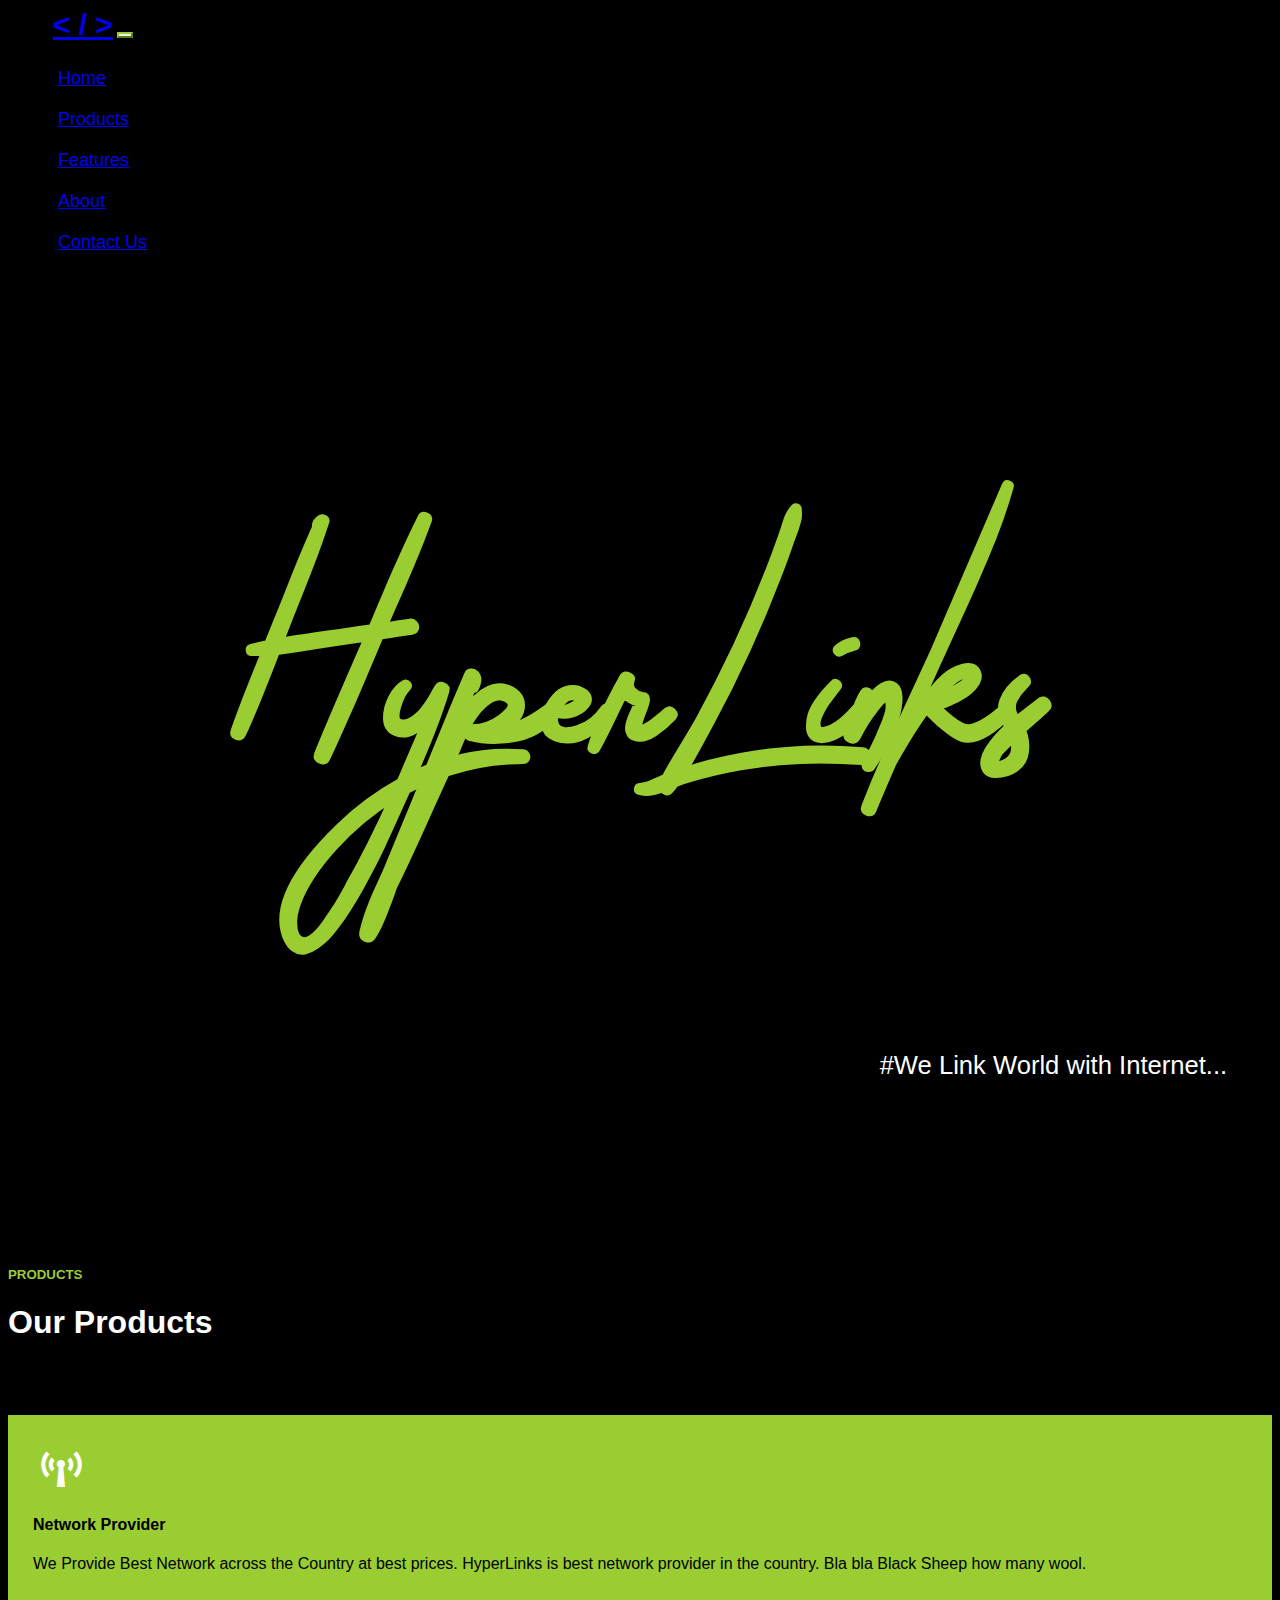
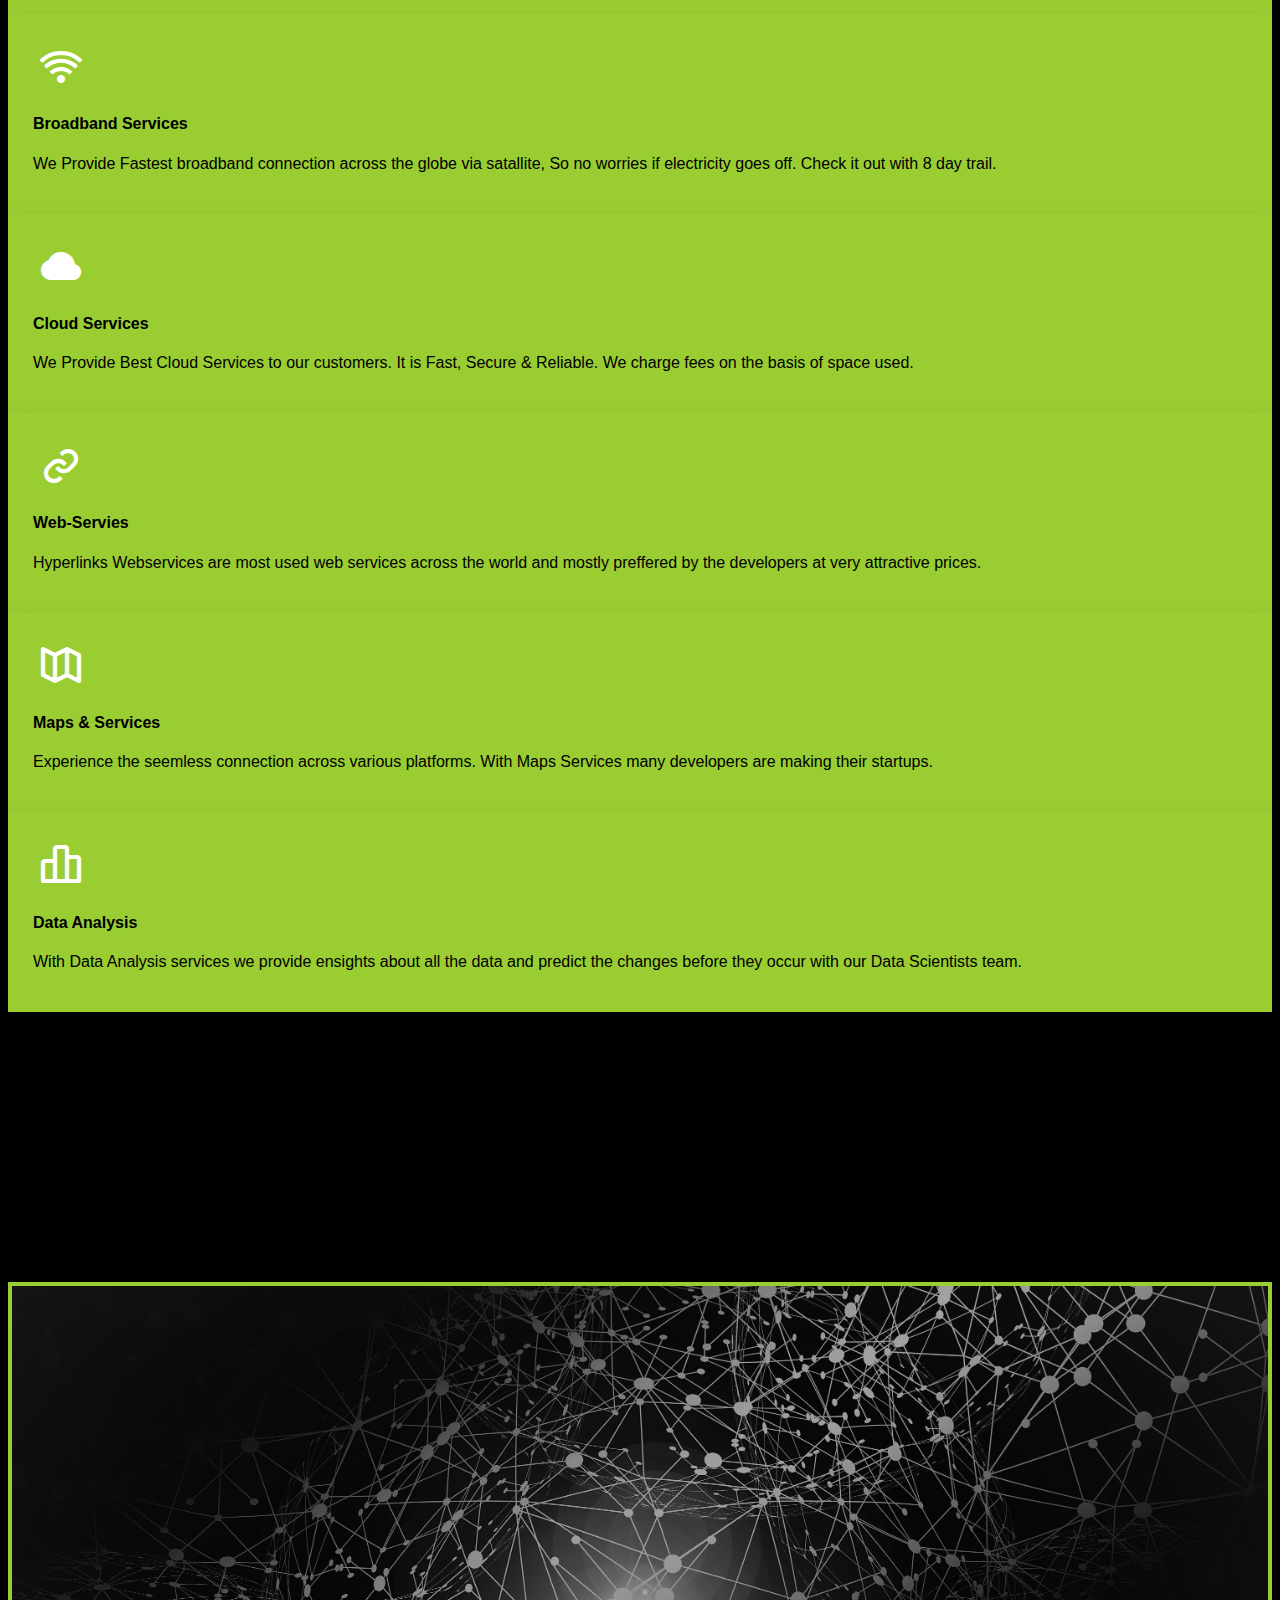
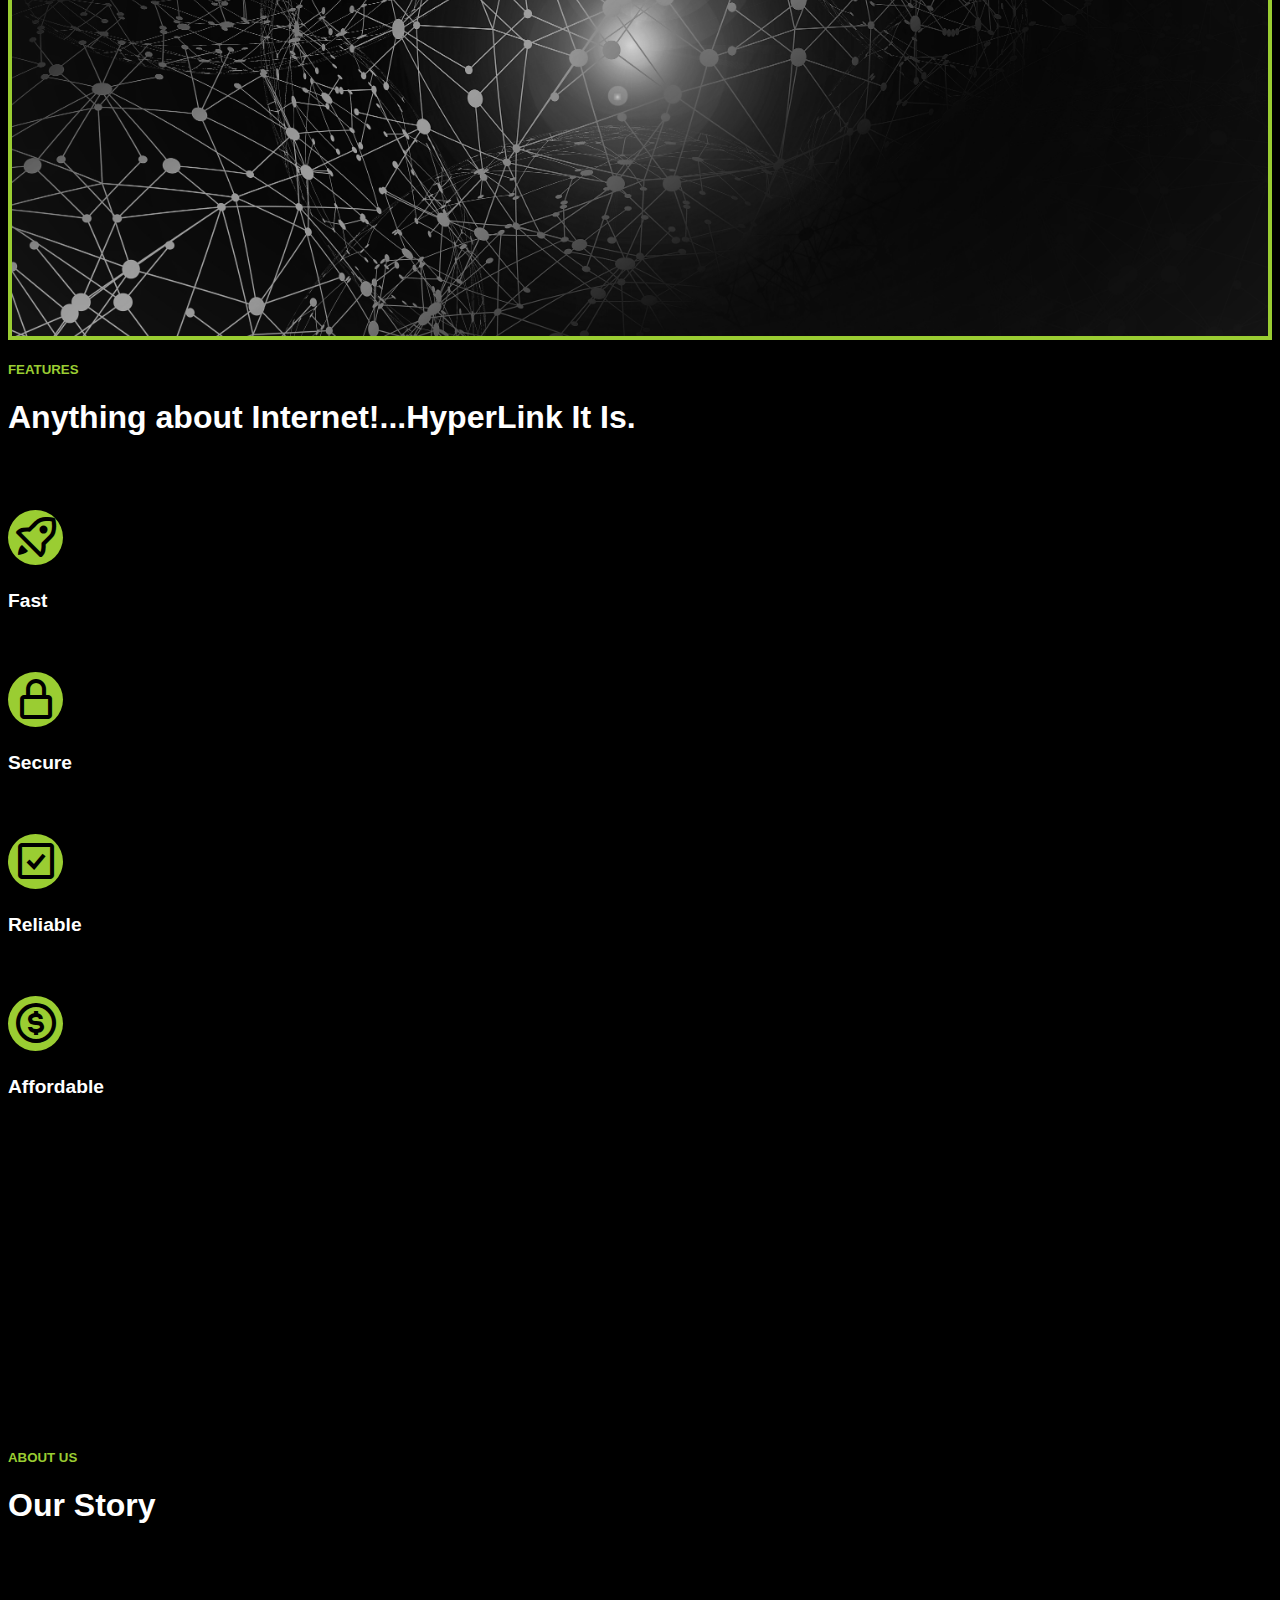
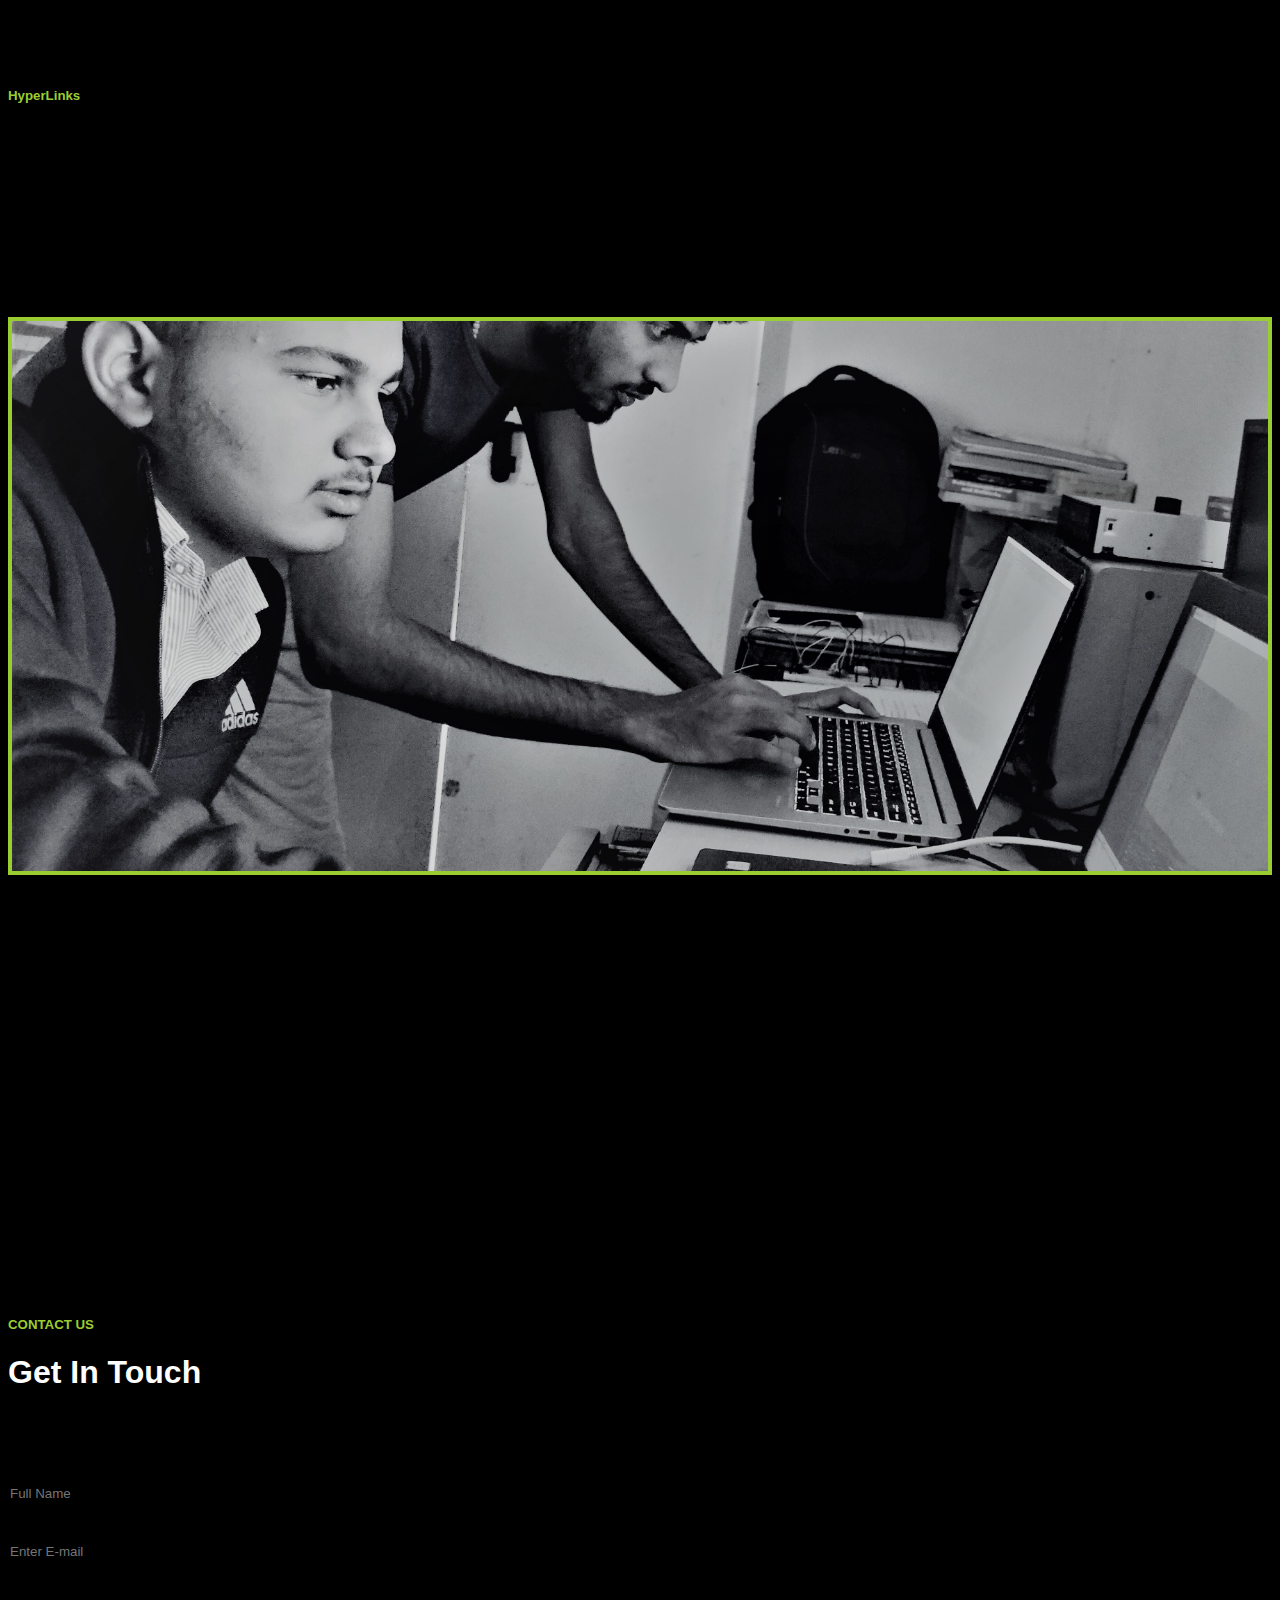
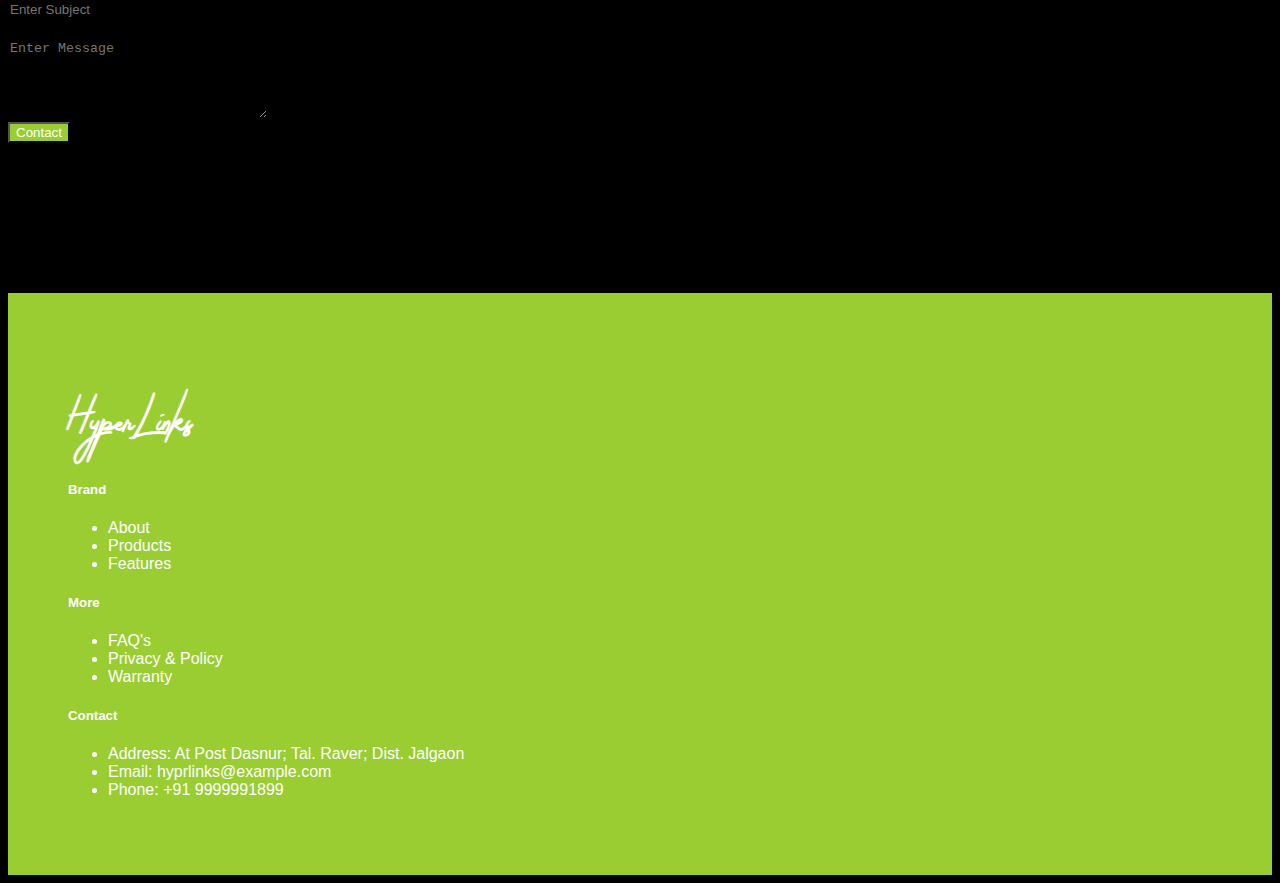
<file: Level 1/Task 1/index.html>
<!doctype html>
<html lang="en">
  <head>
    <meta charset="utf-8">
    <meta name="viewport" content="width=device-width, initial-scale=1">
	
    <link href="https://cdn.jsdelivr.net/npm/bootstrap@5.1.3/dist/css/bootstrap.min.css" rel="stylesheet" 
	integrity="sha384-1BmE4kWBq78iYhFldvKuhfTAU6auU8tT94WrHftjDbrCEXSU1oBoqyl2QvZ6jIW3" crossorigin="anonymous">
	<link href='https://unpkg.com/boxicons@2.1.1/css/boxicons.min.css' rel='stylesheet'>
	<link rel="stylesheet" href="Style.css">
	
    <title>Hyperlinks Landing-Page</title>
  </head>
  <body>
	<!--Navigation Bar-->
    <nav class="navbar navbar-expand-lg navbar-dark sticky-top navbar-custom py-3">
		<div class="container-fluid">
			<a class="navbar-brand animate" href="#home">&lt; / &gt;</a>
			<button class="navbar-toggler custom-toggler" type="button" data-bs-toggle="collapse" data-bs-target="#navbarNavAltMarkup" aria-controls="navbarNavAltMarkup" aria-expanded="false" aria-label="Toggle navigation">
				<span class="navbar-toggler-icon"></span>
			</button>
			<div class="collapse navbar-collapse" id="navbarNavAltMarkup">
				<ul class="navbar-nav ms-auto">
					<li class="nav-item"><a class="nav-link" href="#home">Home</a></li>
					<li class="nav-item"><a class="nav-link" href="#products">Products</a></li>
					<li class="nav-item"><a class="nav-link" href="#features">Features</a></li>
					<li class="nav-item"><a class="nav-link" href="#about">About</a></li>
					<li class="nav-item"><a class="nav-link" href="#contact">Contact Us</a></li>
				</ul>
			</div>
		</div>
	</nav>
	
	<!--Home-->
	<div class="vh-100 d-flex align-items-center" id="home">
        <div class="container mt-5">
            <div class="row mt-5">
                <div class="mx-auto text-center mt-5">
                    <h1 class="display-4 heading">HyperLinks</h1>
                    <p class="bottomline">#We Link World with Internet...</p>
                </div>
            </div>
        </div>
    </div>
	
	<!--Products-->
	<section id="products">
		<div class="container">
			<div class="row">
				<div class="col-md-8 mx-auto text-center">
					<h5 class="segments">PRODUCTS</h5>
					<h1 class="subsegments">Our Products</h1>
					<p class="text-white">Experience the fastest internet speed with our Hyperlink internet and broadband services.
					These are nothing but a random words. We dont have any words so we am writing anything in this paragraph.
					We provide our customers best in class internet services at attractive prices starting at just $99. </p>
				</div>
			</div>
			<div class="row g-4">
				<div class="col-lg-4 col-sm-6">
					<div class="service card-effect">
						<div class="iconbox">
							<i class="bx bx-broadcast bx-lg" style="color:white;"></i>
						</div>
						<h4 class="mt-4 mb-2">Network Provider</h4>
						<p>We Provide Best Network across the Country at best prices. HyperLinks is best network provider in the country. Bla bla Black Sheep how many wool.<p>
					</div>
				</div>
				<div class="col-lg-4 col-sm-6">
					<div class="service card-effect">
						<div class="iconbox">
							<i class="bx bx-wifi bx-lg" style="color:white;"></i>
						</div>
						<h4 class="mt-4 mb-2">Broadband Services</h4>
						<p>We Provide Fastest broadband connection across the globe via satallite, So no worries if electricity goes off. Check it out with 8 day trail.<p>
					</div>
				</div>
				<div class="col-lg-4 col-sm-6">
					<div class="service card-effect">
						<div class="iconbox">
							<i class="bx bxs-cloud bx-lg" style="color:white;"></i>
						</div>
						<h4 class="mt-4 mb-2">Cloud Services</h4>
						<p>We Provide Best Cloud Services to our customers. It is Fast, Secure & Reliable. We charge fees on the basis of space used.<p>
					</div>
				</div>
				<div class="col-lg-4 col-sm-6">
					<div class="service card-effect">
						<div class="iconbox">
							<i class="bx bx-link bx-lg" style="color:white;"></i>
						</div>
						<h4 class="mt-4 mb-2">Web-Servies</h4>
						<p>Hyperlinks Webservices are most used web services across the world and mostly preffered by the developers at very attractive prices.<p>
					</div>
				</div>
				<div class="col-lg-4 col-sm-6">
					<div class="service card-effect">
						<div class="iconbox">
							<i class="bx bx-map-alt bx-lg" style="color:white;"></i>
						</div>
						<h4 class="mt-4 mb-2">Maps & Services</h4>
						<p> Experience the seemless connection across various platforms. With Maps Services many developers are making their startups.<p>
					</div>
				</div>
				<div class="col-lg-4 col-sm-6">
					<div class="service card-effect">
						<div class="iconbox">
							<i class="bx bx-bar-chart-alt-2 bx-lg" style="color:white;"></i>
						</div>
						<h4 class="mt-4 mb-2">Data Analysis</h4>
						<p>With Data Analysis services we provide ensights about all the data and predict the changes before they occur with our Data Scientists team.<p>
					</div>
				</div>
			</div>
		</div>
	</section>
	
	<!--Features-->
	<section class="row w-100" id="features">
		<div class="col-lg-6 col-img"></div>
		<div class="col-lg-6">
			<div class="container">
				<div class="row">
					<div class="col-md-10  offset-md-1 mt-4">
						<h5 class="segments">FEATURES</h5>
						<h1 class="subsegments">Anything about Internet!...HyperLink It Is.</h1>
						<p class="text-white">We at Hyperlink provide everything you need to get connected to internet.
						From Network provider to cloud amd more. Experience the seemless connection across various platforms
						of Hyperlink products. Following are the Core features of our products.</p>
						
						<div class="feature d-flex mt-5">
							<div class="iconbox me-3">
								<i class="bx bx-rocket bx-lg"></i>
							</div>
							<div>
								<h4 style="color:white;font-size:1.5vw;">Fast</h4>
								<p class="text-white">Experience the Real Fast network you have never seen before.</p>
							</div>
						</div>
						<div class="feature d-flex mt-3">
							<div class="iconbox me-3">
								<i class="bx bx-lock-alt bx-lg"></i>
							</div>
							<div>
								<h4 style="color:white;font-size:1.5vw;">Secure</h4>
								<p class="text-white">End to End Encrypted Connections & Built-in App Tracking Transparency.</p>
							</div>
						</div>
						<div class="feature d-flex mt-3">
							<div class="iconbox me-3">
								<i class="bx bx-check-square bx-lg"></i>
							</div>
							<div>
								<h4 style="color:white;font-size:1.5vw;">Reliable</h4>
								<p class="text-white">Uninterrupted & Reliable Connections with backup servers all time ready at your service.</p>
							</div>
						</div>
						<div class="feature d-flex mt-3">
							<div class="iconbox me-3">
								<i class="bx bx-dollar-circle bx-lg"></i>
							</div>
							<div>
								<h4 style="color:white;font-size:1.5vw;">Affordable</h4>
								<p class="text-white">Hyperlink network at very affordable prices starting at just $99/quarter.</p>
							</div>
						</div>
					</div>
				</div>
			</div>
		</div>
	</section>
	
	<!--About uS-->
	<section id="about">
		<div class="container">
			<div class="row">
				<div class="col-md-8 mx-auto text-center">
					<h5 class="segments">ABOUT US</h5>
					<h1 class="subsegments">Our Story</h1>
				</div>
			</div>
			<section class="row w-100" id="features">
				<div class="col-lg-6">
					<div class="container">
						<div class="row">
							<div class="col-md-10  offset-md-1">
								<h5 class="segments">HyperLinks</h5>
								<p class="text-white">HyperLinks was created by the group of friends namely Shivam Mahajan, Samrajya Pujari,
								Kunal Zalse. The trio of Shivam, Samrajya and Kunal created Hyperlinks by starting operating from a samrajya`s home.
								They started working on website projects from scratch and then on they got many projects and they went on. They also handled 
								huge projects by many MNCs. And then they created their first product The HyperLink Cloud. Then number of products werelaunched by the firm collectively.
								Entrepreneurship is the name given to the factor of production which performs the functions of Enterprise.</p>
								<p class="text-white">
								In economics, Land, Labour, Capital, Organisation and Enterprise are the five factors which are thought to be the basis of all the production activities.
								Entrepreneurship in a broader sense can be considered as a process of action undertaken by an entrepreneur (Person) to establish his enterprise.
								</p><p class="text-white">It is a creative and innovative response to the environment.Entrepreneurship can be described as a creative and innovative response to the environment.
								Such responses may take place in any field of social endeavour may be business, agriculture, social work and education etc.
								This is how HyperLinks was started.</p>
							</div>
						</div>
					</div>
				</div>
				<div class="col-lg-6 col-img2 card-effect"></div>
			</section>
		</div>
	</section>
	
	<!--Contact Us-->
	<section id="contact">
        <div class="container">
            <div class="row mb-5">
                <div class="col-md-8 mx-auto text-center">
                    <h5 class="segments">CONTACT US</h5>
                    <h1 class="subsegments">Get In Touch</h1>
                    <p class="text-white">You can Subcribe to our Monthly Newsletter. You will get the newletter via Email. It is totally free of cost.
					The newletter gives you highlight of the new vacancies in the company and it also gives the insights about the promoters holding and investor relations of the company.</p>
                </div>
            </div>

            <form action="" class="row g-3 justify-content-center">
                <div class="col-md-5">
                    <input type="text" class="form-control" placeholder="Full Name">
                </div>
                <div class="col-md-5">
                    <input type="text" class="form-control" placeholder="Enter E-mail">
                </div>
                <div class="col-md-10">
                    <input type="text" class="form-control" placeholder="Enter Subject">
                </div>
                <div class="col-md-10">
                    <textarea name="" id="" cols="30" rows="5" class="form-control"
                        placeholder="Enter Message"></textarea>
                </div>
                <div class="col-md-10 d-grid">
                    <button class="btn" style="color:white;background:yellowgreen;">Contact</button>
                </div>
            </form>

        </div>
    </section>
    <!--footer-->
	<footer>
		<div class="footer-top">
			<div class="container">
				<div class="row">
					<div class="col-md-4">
						<h2 class="subsegments" style="font-size:3.1vw;font-family:The_Jacklyn;">HyperLinks</h3>
					</div>
					<div class="col-lg-2">
                        <h5 class="text-white">Brand</h5>
                        <ul class="list-unstyled">
                            <li>About</li>
                            <li>Products</li>
                            <li>Features</li>
                        </ul>
                    </div>
                    <div class="col-lg-2">
                        <h5 class="text-white">More</h5>
                        <ul class="list-unstyled">
                            <li>FAQ's</li>
                            <li>Privacy & Policy</li>
                            <li>Warranty</li>
                        </ul>
                    </div>
                    <div class="col-lg-4">
                        <h5 class="text-white">Contact</h5>
                        <ul class="list-unstyled">
                            <li>Address: At Post Dasnur; Tal. Raver; Dist. Jalgaon</li>
                            <li>Email: hyprlinks@example.com</li>
                            <li>Phone: +91 9999991899</li>
                        </ul>
                    </div>
				</div>
			</div>
		</div>
	</footer>
	
	<script src="https://cdn.jsdelivr.net/npm/bootstrap@5.1.3/dist/js/bootstrap.bundle.min.js" 
	integrity="sha384-ka7Sk0Gln4gmtz2MlQnikT1wXgYsOg+OMhuP+IlRH9sENBO0LRn5q+8nbTov4+1p" 
	crossorigin="anonymous"></script>
	
  </body>
</html>
</file>
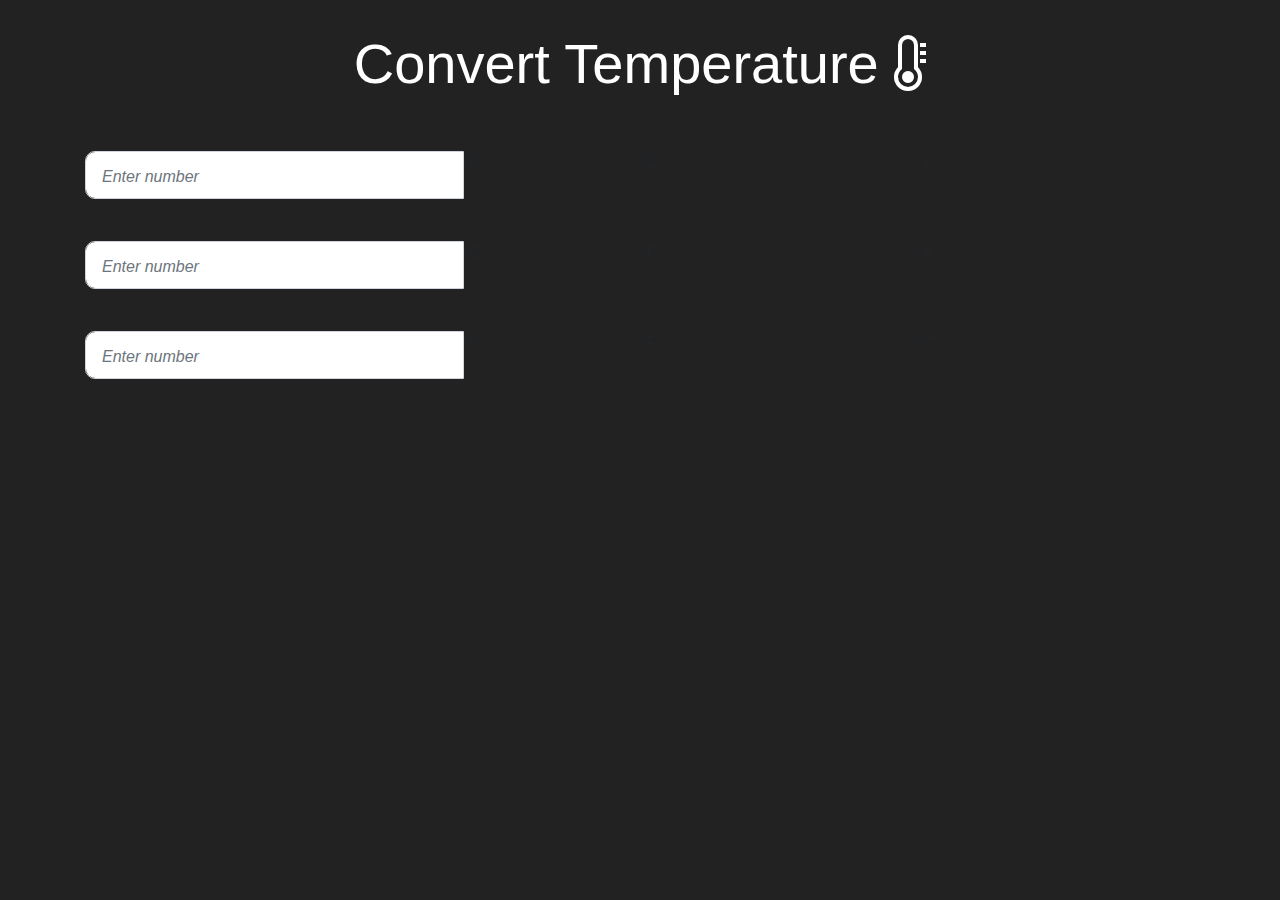
<file: Level 1/Task 3/index.html>
<!doctype html>
<html lang="en">
	<head>
		<title>Temperature Converter</title>
		
		<meta charset="UTF_8">
		<meta name="viewport" content="width=device-width,initial-scale=1">
		
		<link rel='stylesheet' href='https://cdnjs.cloudflare.com/ajax/libs/twitter-bootstrap/4.0.0-alpha.6/css/bootstrap.min.css'>
		<link rel='stylesheet' href='https://maxcdn.bootstrapcdn.com/font-awesome/4.7.0/css/font-awesome.min.css'>
		<link rel="stylesheet" href="Style.css">
		
	</head>
	<body>
		<div class="container">
			<div class="row">
				<div class="col-md-12">
					<h1 class="display-4 text-center mb-4 app-title">Convert Temperature <span id="temp" class="fa"></span></h1>

					<div class="input-group input-group-lg">
						<label class="sr-only" for="farInput">Enter degrees in Farenheit</label>
						<input id="farInput" type="number" class="form-control" placeholder="Enter number">
						<div class="input-group-addon starter">&deg;F</div>
						<div class="input-group-addon result-a"><span id="farToCel"></span> &deg;C</div>
						<div class="input-group-addon result-b"><span id="farToKel"></span> &deg;K</div>
					</div>

					<div class="input-group input-group-lg">
						<label class="sr-only" for="celInput">Enter degrees in Celsius</label>
						<input id="celInput" type="number" class="form-control" placeholder="Enter number">
						<div class="input-group-addon starter">&deg;C</div>
						<div class="input-group-addon result-a"><span id="celToFar"></span> &deg;F</div>
						<div class="input-group-addon result-b"><span id="celToKel"></span> &deg;K</div>
					</div>

					<div class="input-group input-group-lg">
						<label class="sr-only" for="kelInput">Enter degrees in Kelvin</label>
						<input id="kelInput" type="number" class="form-control" placeholder="Enter number">
						<div class="input-group-addon starter">&deg;K</div>
						<div class="input-group-addon result-a"><span id="kelToFar"></span> &deg;F</div>
						<div class="input-group-addon result-b"><span id="kelToCel"></span> &deg;C</div>
					</div>
				</div>
			</div>
		</div>
		<script  src="script.js"></script>
	</body>
</html>
</file>
<file: Level 1/Task 1/Style.css>
body
{
	font-family:Arial,The_Jacklyn;
	background:black;
}
@font-face
{
	font-family:The_Jacklyn;
	src:url(TheJacklyn.ttf)
}
:root {
    --primary: #0d6efd;
    --dark: #21252f;
    --body: #888;
    --white: #ffffff;
    --box-shadow: 0 8px 22px rgba(0,0,0,0.1);
}
.heading
{
	text-decoration:none;
	background-color:black;
	padding:18px;
	color:yellowgreen;
	font-family:The_Jacklyn;
	text-align:center;
	font-size:20vw;
}
.bottomline
{
	color:white;
	text-align:right;
	font-size:2vw;
	margin:3.5vw;
}
.navbar-custom 
{
	background-color: black;
	margin-right:3.5vw;
}
.nav-item
{
	font-size:18px;
	padding:10px;
}
.nav-item a:hover 
{
	color: yellowgreen !important;
	cursor: pointer;
}

.animate
{
	margin-left:3.5vw;
	font-size:30px;
	font-weight:bold;
}
.animate:hover
{
	animation:rotate 0.8s linear;
	animation-iteration-count: 1;
}
@keyframes rotate
{
	0%
	{
		transform: rotate(0deg);
	}
	100%
	{
		transform: rotate(180deg);
	}
}
.custom-toggler.navbar-toggler 
{
	border-color: yellowgreen;
}

section
{
	padding-top:120px;
	padding-bottom:150px;
}
.segments
{
	color:yellowgreen;
}
.subsegments
{
	color:white;
}
.card-effect
{
	box-shadow:var(--box-shadow);
	background-color:yellowgreen;
	padding:25px;
	transition:all 0.35s ease;
}
.card-effect:hover
{
	box-shadow:none;
	transform:translateY(8px);
}
.col-img
{
	background-image:url(feature.jpg);
	background-position:center;
	background-size:cover;
	min-height:650px;
	border:4px solid yellowgreen;
}
.col-img2
{
	background-image:url(story.jpg);
	background-position:center;
	background-size:cover;
	min-height:500px;
	border:4px solid yellowgreen;
}
.iconbox
{
	width:55px;
	height:55px;
	display:flex;
	align-items:center;
	justify-content:center;
	color:black;
	background:yellowgreen;
	font-size:20px;
	flex:none;
	border-radius:100px;
}

form input.form-control {
    height: 56px;
}

form .form-control {
    border: transparent;
    border-radius: 0;
    background-color: rgba(0,0,0,0.02);
}
footer
{
	padding:60px;
	padding-bottom:60px;
	background-color:yellowgreen;
	color: white;
}
.social-icons a:hover {
    color: var(--primary);
    background-color: transparent;
    border-color: var(--primarys);
}
</file>
<file: Level 1/Task 3/Style.css>
body
{
  background-color:#222222;
}
.app-title 
{
  padding:30px;
  color:white;
}

.input-group 
{
  margin-bottom:10px;
  height:80px;
}

.form-control 
{
  border-radius: 0.5em 0 0 0.5em !important;
  width:50%;
  padding: 0 16px !important;
}
.form-control::placeholder 
{
  font-size:0.8em;
  font-style:italic;
}

.btn
{
	font-size:0.8em;
	color:black;
}


.input-group-addon 
{
  border-radius:0.5em !important;
  width: 25%;
}

.starter 
{
  border-radius: 0 0.5em 0.5em 0 !important;
  width: 15%;
}

.result-a 
{
  margin: 0 0 0 10px;
  border-radius: 0.5em 0 0 0.5em !important;
}

.result-b 
{
  border-radius: 0 0.5em 0.5em 0 !important;
}

@media (max-width: 768px) 
{
  span 
  {
    font-size:0.65em;
    font-weight:600;
    text-align:center;
  }
}
</file>
